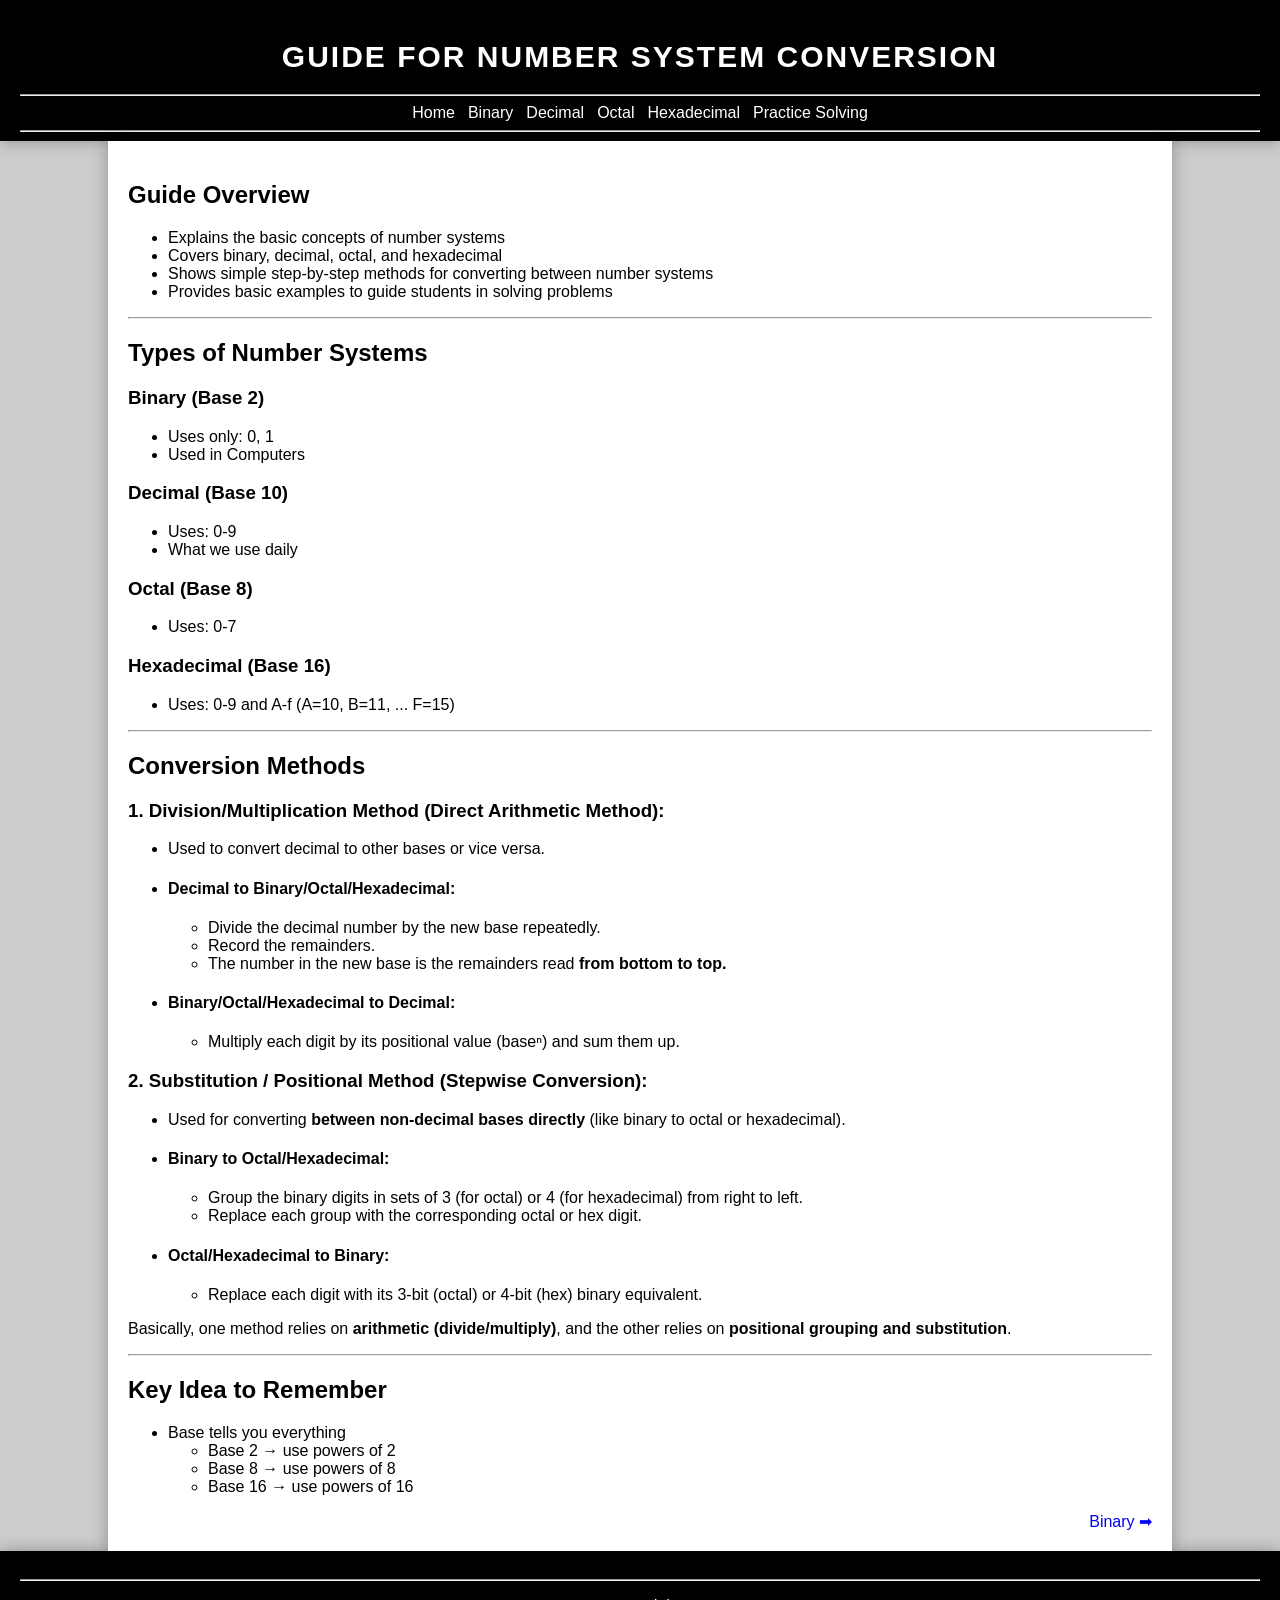
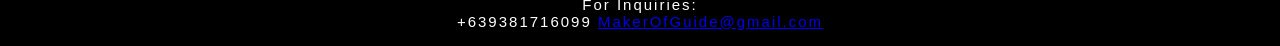
<file: index.html>
<!DOCTYPE html>
<html>
<head>
    <title>Number Systems</title>
    <link rel="stylesheet" href="style.css">
    <link rel="icon" href="icon.png">
</head>
<header class="he">
<h1 class="Heder">GUIDE FOR NUMBER SYSTEM CONVERSION</h1>
<hr>
<center>
<nav>
<a href="index.html" class="butt">Home</a> |
<a href="binary.html" class="butt">Binary</a> |
<a href="decimal.html" class="butt">Decimal</a> |
<a href="octal.html" class="butt">Octal</a> |
<a href="hexadecimal.html" class="butt">Hexadecimal</a> |
<a href="PracticeQuiz.html" class="butt">Practice Solving</a>
</nav>
</center>

<hr>
</header>
<body class="Bbg">
    <div class="content">
    <div class="container">
        <h2>Guide Overview</h2>
        <ul>
            <li>Explains the basic concepts of number systems </li>
            <li>Covers binary, decimal, octal, and hexadecimal </li>
            <li>Shows simple step-by-step methods for converting between number systems </li>
            <li>Provides basic examples to guide students in solving problems </li>
            
        </ul>
        <hr>
<h2>Types of Number Systems</h2>
<h3>Binary (Base 2)</h3>
<ul>
<li>Uses only: 0, 1</li>
<li>Used in Computers</li>

</ul>      
<h3>Decimal (Base 10)</h3>
<ul>
    <li>Uses: 0-9</li>
    <li>What we use daily</li>
</ul>
<h3>Octal (Base 8)</h3>
<ul>
    <li>Uses: 0-7</li></ul>
<h3>Hexadecimal (Base 16)</h3>
    <ul>
    <li>Uses: 0-9 and A-f (A=10, B=11, ... F=15)</li></ul>
<hr>
<h2>Conversion Methods</h2>
            <h3>1.    Division/Multiplication Method (Direct Arithmetic Method):</h3>
            <ul>
                <li>Used to convert decimal to other bases or vice versa.</li>
                <li><h4>Decimal to Binary/Octal/Hexadecimal:</h4></li>
                <ul>
                <li>Divide the decimal number by the new base repeatedly.</li>
                <li>Record the remainders.</li>
                <li>The number in the new base is the remainders read <b>from bottom to top.</b></li>

                </ul>
                <li><h4>Binary/Octal/Hexadecimal to Decimal:</h4></li>
                    <ul><li>Multiply each digit by its positional value (baseⁿ) and sum them up.</li></ul>
            </ul>

            <h3>2. Substitution / Positional Method (Stepwise Conversion):</h3>
            <ul>
                <li>Used for converting <b>between non-decimal bases directly</b> (like binary to octal or hexadecimal).</li>
                <li><h4>Binary to Octal/Hexadecimal:</h4></li>
                <ul><li>Group the binary digits in sets of 3 (for octal) or 4 (for hexadecimal) from right to left.</li>
                <li>Replace each group with the corresponding octal or hex digit.</li>
                </ul>
                <li><h4>Octal/Hexadecimal to Binary:</h4></li><ul>
                <li>Replace each digit with its 3-bit (octal) or 4-bit (hex) binary equivalent.</li></ul>
                      </ul>
                      <p>Basically, one method relies on <b>arithmetic (divide/multiply)</b>, and the other relies on <b>positional grouping and substitution</b>.</p>
        <hr>
<h2>Key Idea to Remember</h2>
<ul>
<li>Base tells you everything</li>
<ul>
    <li>Base 2 → use powers of 2</li>
    <li>Base 8 → use powers of 8</li>
    <li>Base 16 → use powers of 16</li>

</ul>
</ul>
<div class="nav1">
    <a href="binary.html" class="nextlink" >Binary ➡</a>
</div>
</div>
    </div>




</body>
<footer class = "he">
    <hr>
    <p class="foter">For Inquiries:<br> +639381716099 <a href="mailto:forsayuy@gmail.com">MakerOfGuide@gmail.com</a></p>
</footer>

</html>
</file>
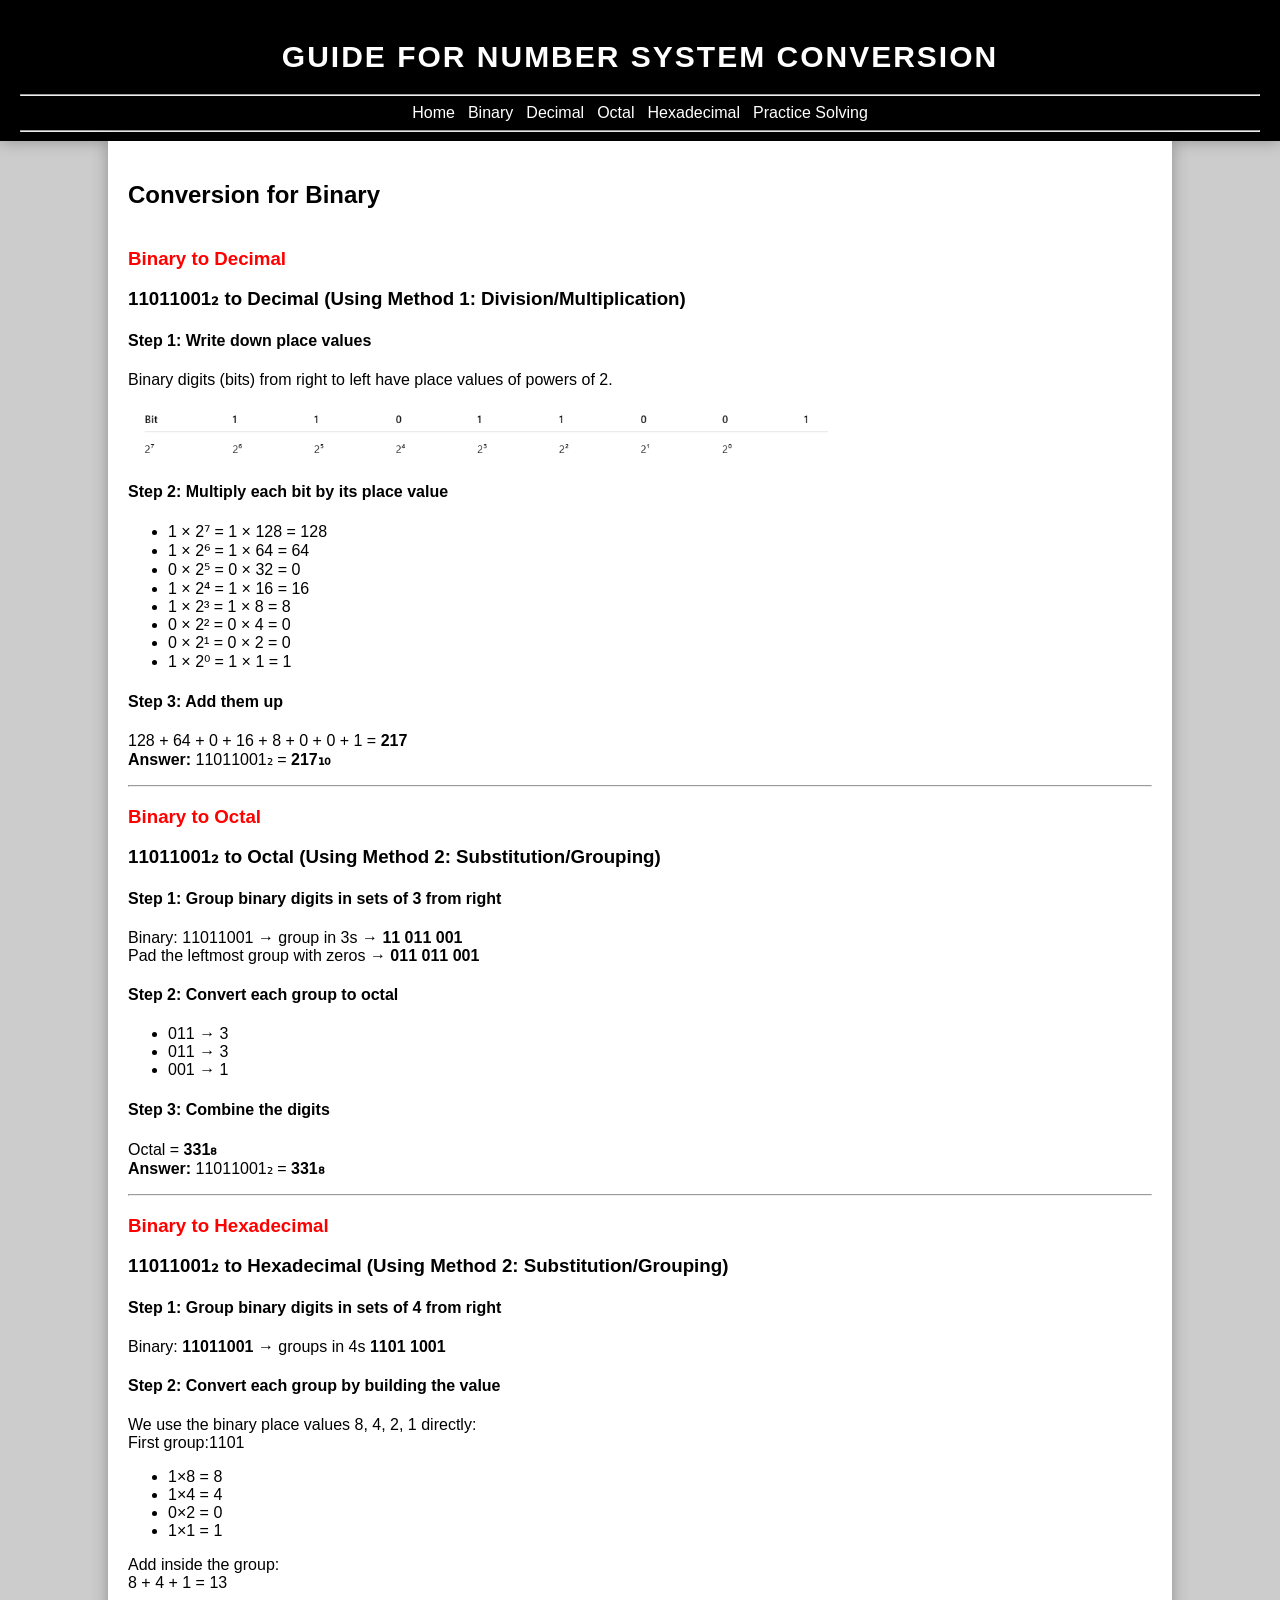
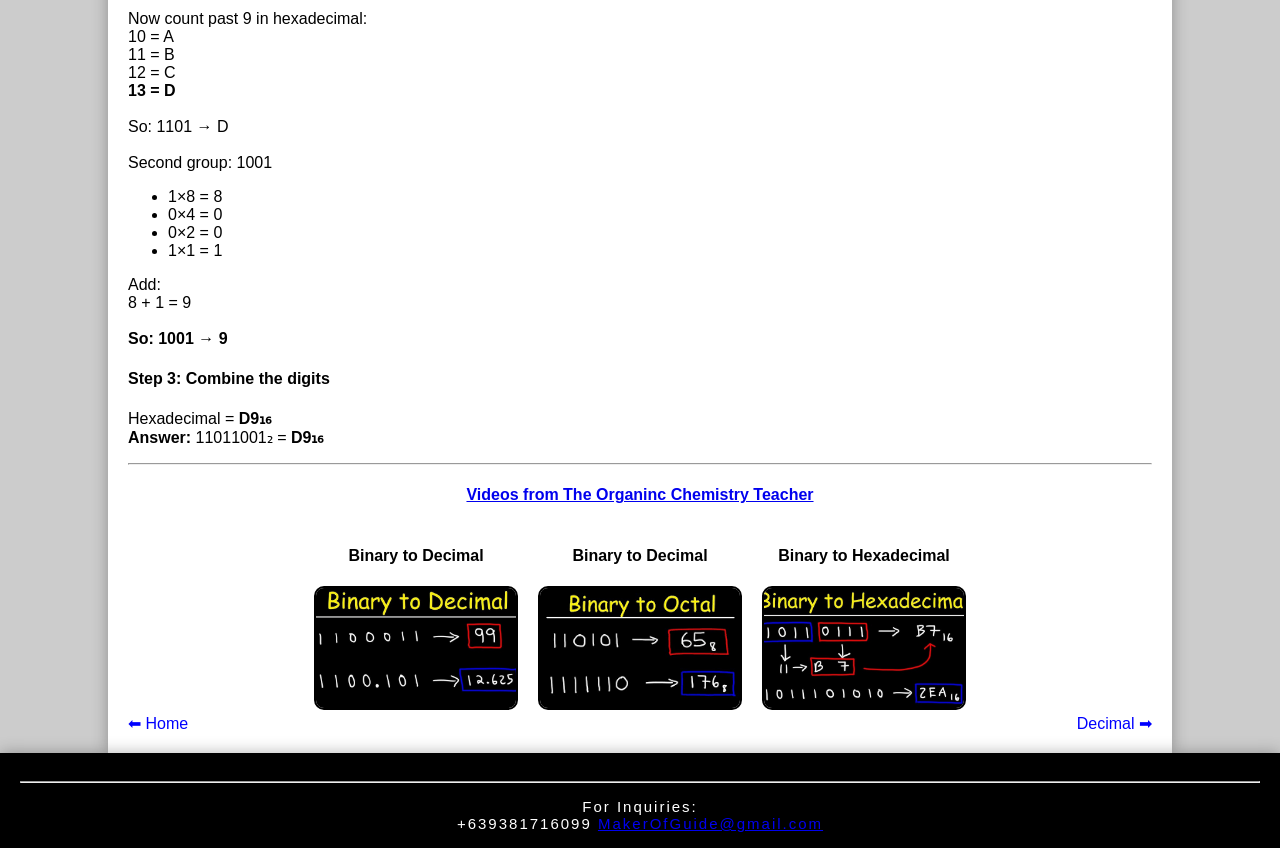
<file: binary.html>
<!DOCTYPE html>
<html>
<head>
    <title>Binary Conversion</title>
    <link rel="stylesheet" href="style.css">
    <link rel="icon" href="icon.png">
</head>
<header class="he">
<h1 class="Heder">GUIDE FOR NUMBER SYSTEM CONVERSION</h1>
<hr>
<center>
    <nav>
<a href="index.html" class="butt">Home</a> |
<a href="binary.html" class="butt">Binary</a> |
<a href="decimal.html" class="butt">Decimal</a> |
<a href="octal.html" class="butt">Octal</a> |
<a href="hexadecimal.html" class="butt">Hexadecimal</a> |
<a href="PracticeQuiz.html" class="butt">Practice Solving</a>
</nav>
</center>

<hr>
</header>
<body class="Bbg">
    <div class="container">
        <div class="content">
            <h2>Conversion for Binary</h2>
        </div>
        <h3 class="hcol">Binary to Decimal</h3>
        <h3> 11011001₂ to Decimal (Using Method 1: Division/Multiplication)</h3>
        <h4>Step 1: Write down place values</h4>
        <p>Binary digits (bits) from right to left have place values of powers of 2.</p>
        <img src="2.png" class="emg">
        <h4>Step 2: Multiply each bit by its place value</h4>
        <ul>
            <li>1 × 2⁷ = 1 × 128 = 128</li>
            <li>1 × 2⁶ = 1 × 64 = 64</li>
            <li>0 × 2⁵ = 0 × 32 = 0</li>
            <li>1 × 2⁴ = 1 × 16 = 16</li>
            <li>1 × 2³ = 1 × 8 = 8</li>
            <li>0 × 2² = 0 × 4 = 0</li>
            <li>0 × 2¹ = 0 × 2 = 0</li>
            <li>1 × 2⁰ = 1 × 1 = 1</li>
        </ul>
        <h4>Step 3: Add them up</h4>
        <p>128 + 64 + 0 + 16 + 8 + 0 + 0 + 1 = <b>217</b> <br>
        <b>Answer:</b> 11011001₂ = <b>217₁₀</b></p>
        <hr>
        <h3 class="hcol">Binary to Octal</h3>
        <h3>11011001₂ to Octal (Using Method 2: Substitution/Grouping)</h3>
        <h4>Step 1: Group binary digits in sets of 3 from right</h4>
        <p>Binary: 11011001 → group in 3s → <b>11 011 001</b> <br>
            Pad the leftmost group with zeros → <b>011 011 001</b></p>
            <h4>Step 2: Convert each group to octal</h4>
            <ul>
                <li>011 → 3</li>
                <li>011 → 3</li>
                <li>001 → 1</li>
            </ul>
            <h4>Step 3: Combine the digits</h4>
            <p>Octal = <b>331₈</b> <br> <b>Answer:</b> 11011001₂ = <b>331₈</b> </p>
            <hr>
            <h3 class="hcol">Binary to Hexadecimal</h3>
            <h3>11011001₂ to Hexadecimal (Using Method 2: Substitution/Grouping)</h3>
            <h4>Step 1: Group binary digits in sets of 4 from right</h4>
            <p>Binary: <b>11011001</b> → groups in 4s <b>1101 1001</b></p>
            <h4>Step 2: Convert each group by building the value</h4>
            <p>We use the binary place values 8, 4, 2, 1 directly:
            <br>First group:1101
            </p>
            <ul>
                <li>1×8 = 8</li>
                <li>1×4 = 4</li>
                <li>0×2 = 0</li>
                <li>1×1 = 1</li>
            </ul>
            <p>Add inside the group:<br>
            8 + 4 + 1 = 13 <br><br>

            Now count past 9 in hexadecimal:<br>
                10 = A<br>
                11 = B<br>
                12 = C<br>
                <B>13 = D</B><br><br>So: 1101 → D
                <br><br>
                Second group: 1001
            </p>
                <ul>
                    <li>1×8 = 8</li>
                    <li>0×4 = 0</li>
                    <li>0×2 = 0</li>
                    <li>1×1 = 1</li>
                    
                </ul>
        <p>Add:<br>
        8 + 1 = 9<br><br>

        <b>So: 1001 → 9</b>
        </p>
            <h4>Step 3: Combine the digits</h4>
            <p>Hexadecimal = <B>D9₁₆</B> <br> <b>Answer:</b> 11011001₂ = <b>D9₁₆</b></p>
            <hr>
            <h4 align="center"><a href="https://www.youtube.com/@TheOrganicChemistryTutor">Videos from The Organinc Chemistry Teacher</a></h4>
            <div class="video-container">
                
    <div class="video-box">
        <h4>Binary to Decimal</h4>
        <a href="https://www.youtube.com/watch?v=VLflTjd3lWA" target="_blank" class="video-thumb">
    <img src="t1.jpg" class="thumb">
    
</a>
    </div>

    <div class="video-box">
        <h4>Binary to Decimal</h4>
        <a href="https://www.youtube.com/watch?v=JxmarqiqUdM" target="_blank" class="video-thumb">
    <img src="t2.png" class="thumb">
    
</a>
    </div>

    <div class="video-box">
        <h4>Binary to Hexadecimal</h4>
        <a href="https://www.youtube.com/watch?v=tSLKOKGQq0Y" target="_blank" class="video-thumb">
    <img src="t3.jpg" class="thumb">
    
</a>
    </div>
    
</div>
<div class="nav">
    <a href="index.html" class="nextlink">⬅ Home</a>
    <a href="decimal.html" class="nextlink">Decimal ➡</a>
</div>

</div>
    </div>


</body>
<footer class = "he">
    <hr>
    <p class="foter">For Inquiries:<br> +639381716099 <a href="mailto:forsayuy@gmail.com">MakerOfGuide@gmail.com</a></p>
</footer>
</html>
</file>
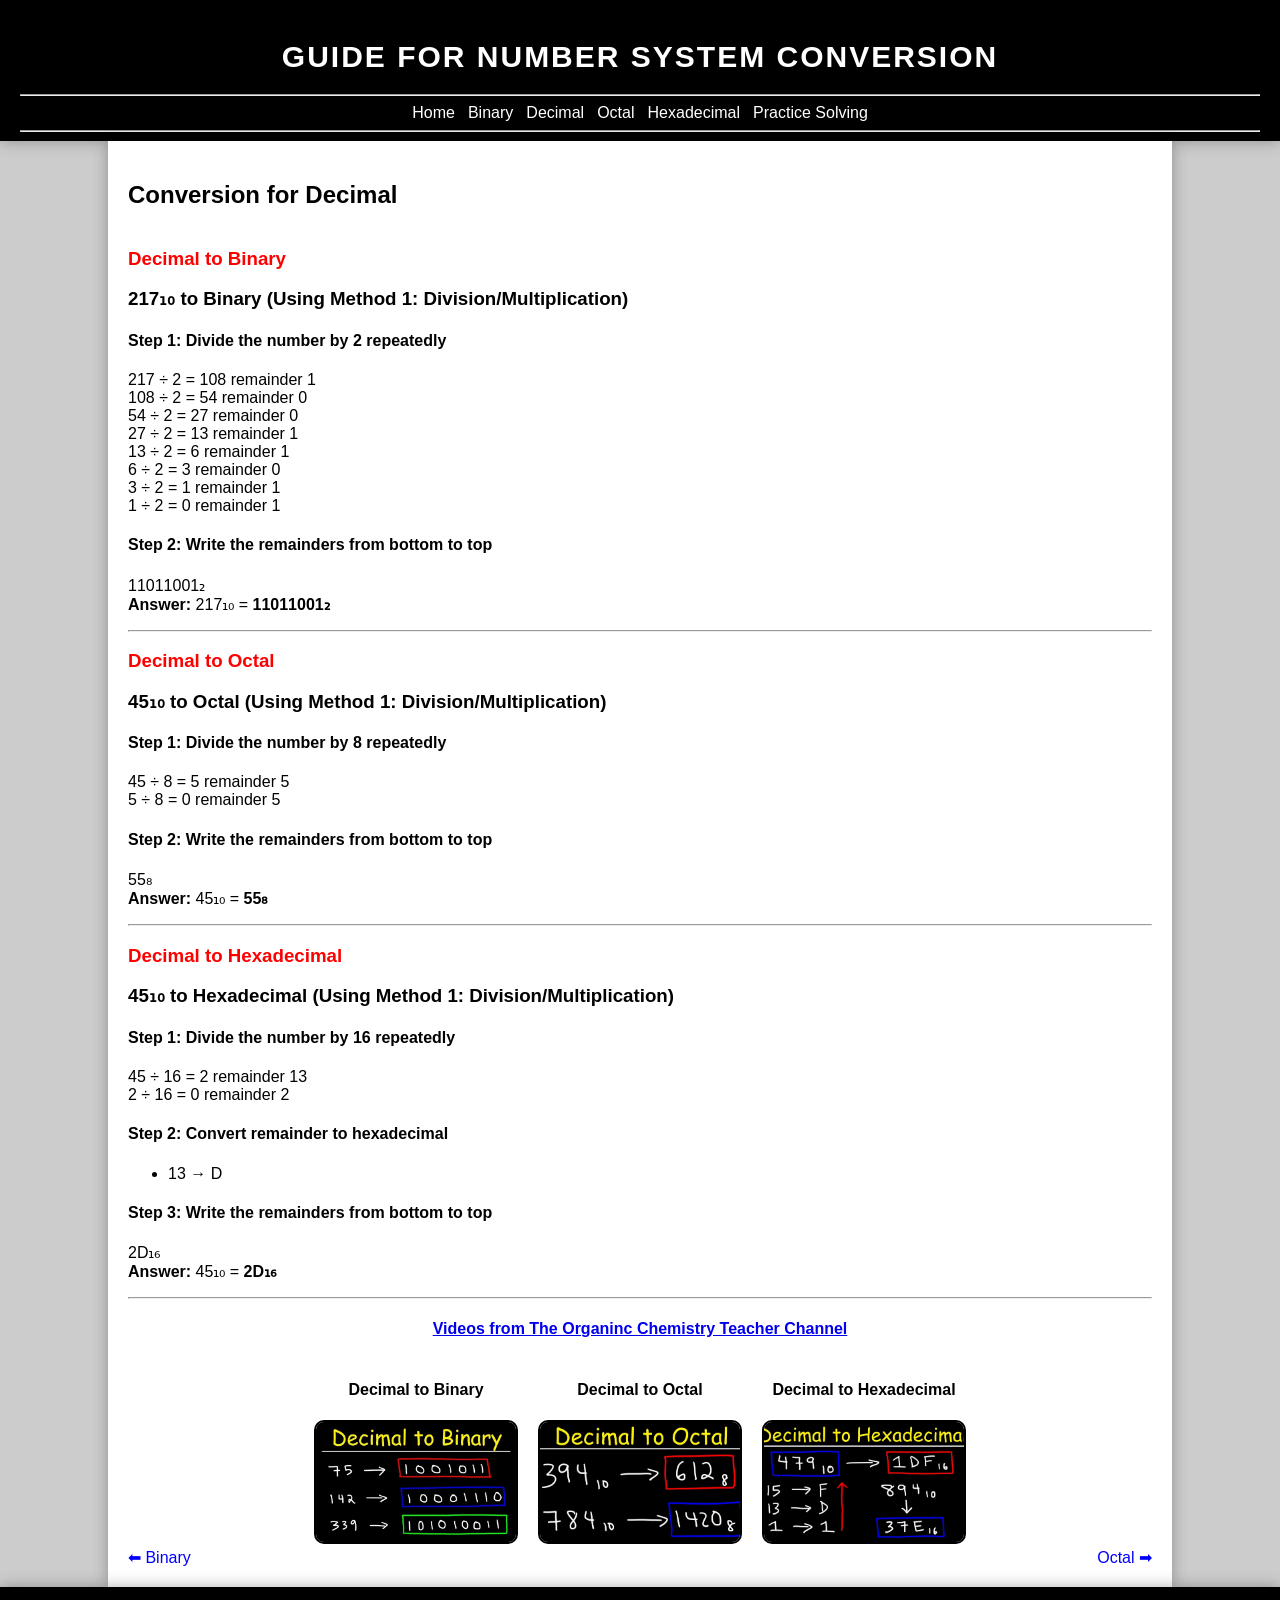
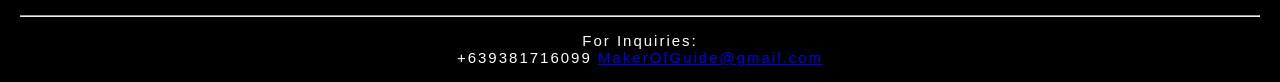
<file: decimal.html>
<!DOCTYPE html>
<html>
<head>
    <title>Decimal Conversion</title>
    <link rel="stylesheet" href="style.css">
    <link rel="icon" href="icon.png">
</head>
<header class="he">
<h1 class="Heder">GUIDE FOR NUMBER SYSTEM CONVERSION</h1>
<hr>
<center>
    <nav>
<a href="index.html" class="butt">Home</a> |
<a href="binary.html" class="butt">Binary</a> |
<a href="decimal.html" class="butt">Decimal</a> |
<a href="octal.html" class="butt">Octal</a> |
<a href="hexadecimal.html" class="butt">Hexadecimal</a> |
<a href="PracticeQuiz.html" class="butt">Practice Solving</a>
</nav>
</center>

<hr>
</header>
<body class="Bbg">
    <div class="container">
        <div class="content">
            <h2>Conversion for Decimal</h2>
        </div>
        <h3 class="hcol">Decimal to Binary</h3>
        <h3>217₁₀ to Binary (Using Method 1: Division/Multiplication)</h3>
        <h4>Step 1: Divide the number by 2 repeatedly</h4>
        <p>217 ÷ 2 = 108 remainder 1<br>
        108 ÷ 2 = 54 remainder 0<br>
        54 ÷ 2 = 27 remainder 0<br>
        27 ÷ 2 = 13 remainder 1<br>
        13 ÷ 2 = 6 remainder 1<br>
        6 ÷ 2  = 3 remainder 0<br>
        3 ÷ 2  = 1 remainder 1<br>
        1 ÷ 2  = 0 remainder 1
    
    </p>

    <h4>Step 2: Write the remainders from bottom to top</h4>
    <p>11011001₂<br><b>Answer: </b> 217₁₀ = <b>11011001₂</b></p>
    <hr>
    <h3 class="hcol">Decimal to Octal</h3>
    <h3>45₁₀ to Octal (Using Method 1: Division/Multiplication)</h3>
    <h4>Step 1: Divide the number by 8 repeatedly</h4>
    <p>45 ÷ 8 = 5 remainder 5<br>
    5 ÷ 8 = 0 remainder 5</p>
    <h4>Step 2: Write the remainders from bottom to top</h4>
    <p>55₈<br><b>Answer: </b> 45₁₀ = <b>55₈</b></p>
    <hr>
    <h3 class="hcol">Decimal to Hexadecimal</h3>
    <h3>45₁₀ to Hexadecimal (Using Method 1: Division/Multiplication)</h3>
    <h4>Step 1: Divide the number by 16 repeatedly</h4>
    <p>45 ÷ 16 = 2 remainder 13<br>
    2 ÷ 16 = 0 remainder 2</p>
    <h4>Step 2: Convert remainder to hexadecimal</h4>
    <ul>
        <li>13 → D</li>
    </ul>
    <h4>Step 3: Write the remainders from bottom to top</h4>
    <p>2D₁₆<br><b>Answer: </b> 45₁₀ = <b>2D₁₆</b></p>

    <hr>
    <h4 align="center"><a href="https://www.youtube.com/@TheOrganicChemistryTutor">Videos from The Organinc Chemistry Teacher Channel</a>
    </h4>
    <div class="video-container">
                
    <div class="video-box">
        <h4>Decimal to Binary</h4>
        <a href="https://www.youtube.com/watch?v=rsxT4FfRBaM" target="_blank" class="video-thumb">
    <img src="t4.jpg" class="thumb">
    
</a>
    </div>
    
    <div class="video-box">
        <h4>Decimal to Octal</h4>
        <a href="https://www.youtube.com/watch?v=ayul1fmZd0Y" target="_blank" class="video-thumb">
    <img src="t5.jpg" class="thumb">
    
</a>
    </div>

    <div class="video-box">
        <h4>Decimal to Hexadecimal</h4>
        <a href="https://www.youtube.com/watch?v=QJW6qnfhC70" target="_blank" class="video-thumb">
    <img src="t6.jpg" class="thumb">
    
</a>
    </div>
    
</div>
<div class="nav">
    <a href="binary.html" class="nextlink">⬅ Binary</a>
    <a href="octal.html" class="nextlink">Octal ➡</a>
</div>
    </div>
</body>
<footer class = "he">
    <hr>
    <p class="foter">For Inquiries:<br> +639381716099 <a href="mailto:forsayuy@gmail.com">MakerOfGuide@gmail.com</a></p>
</footer>
</html>
</file>
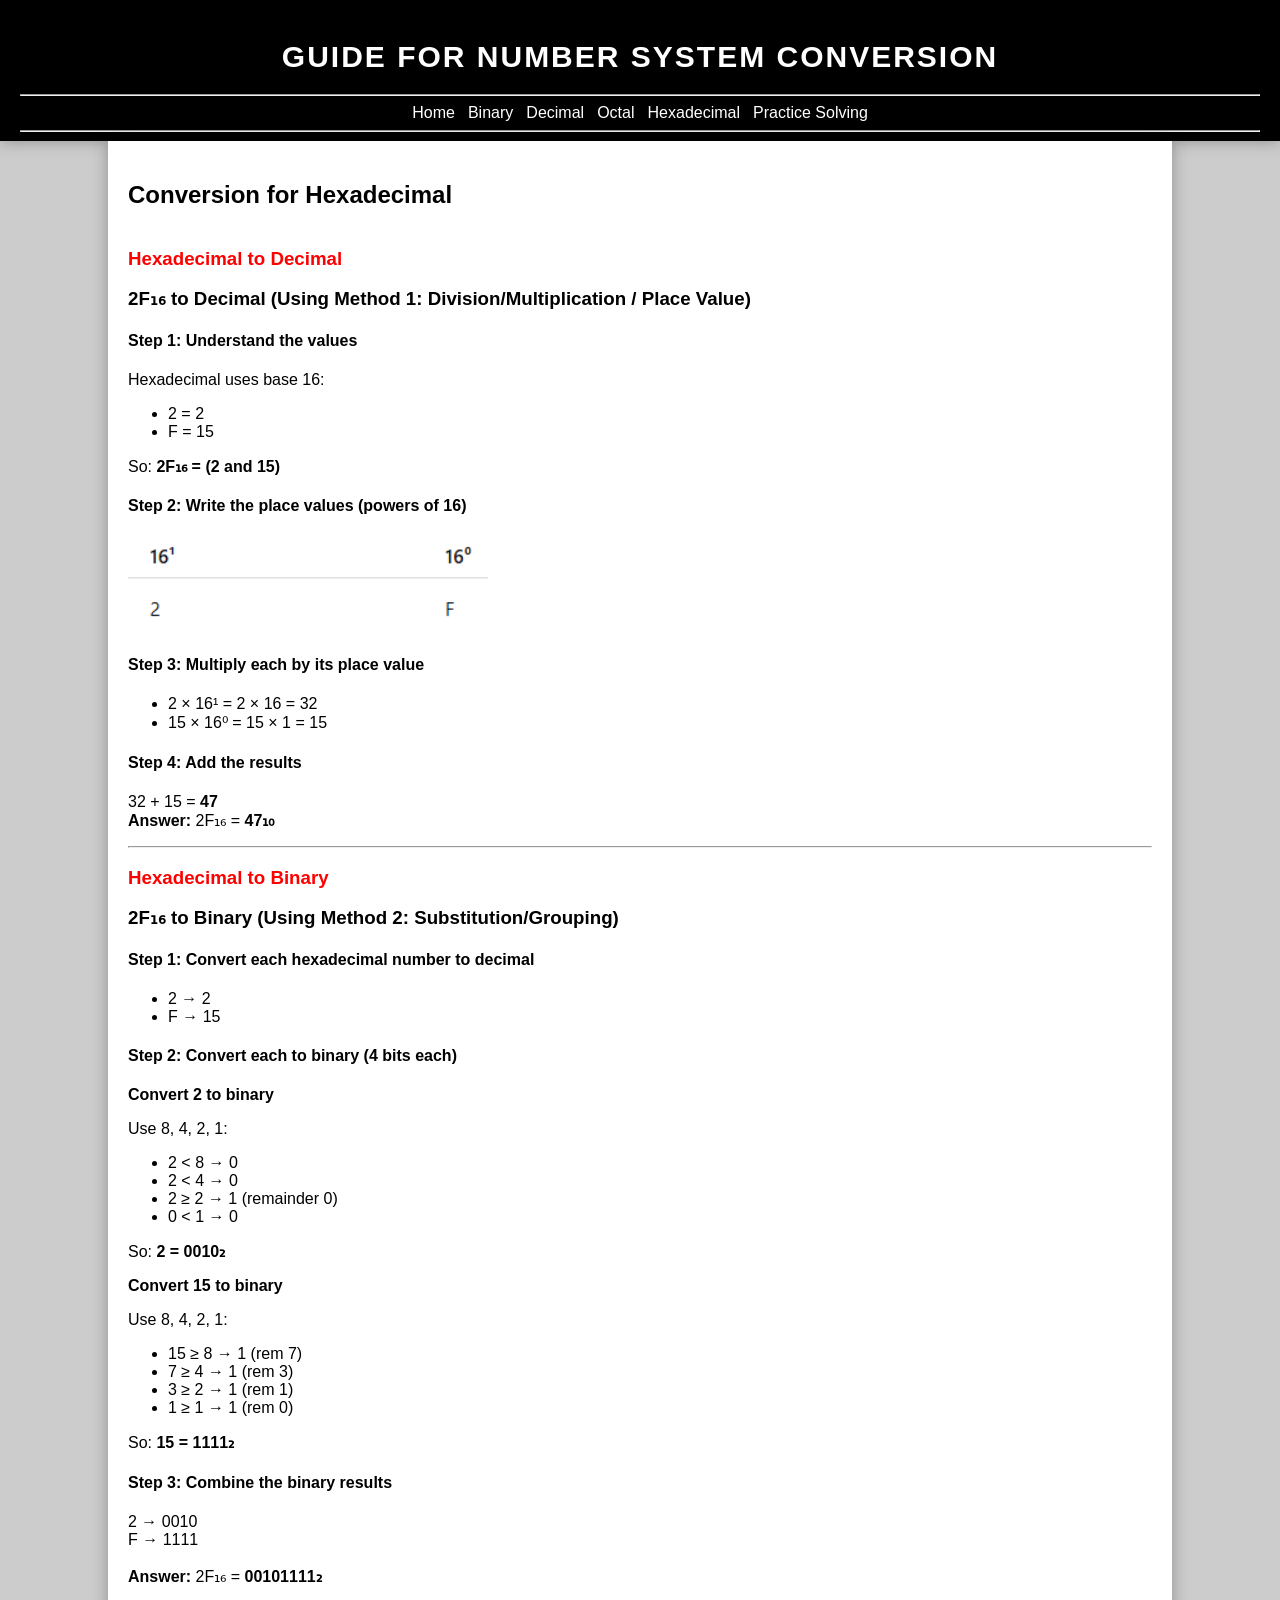
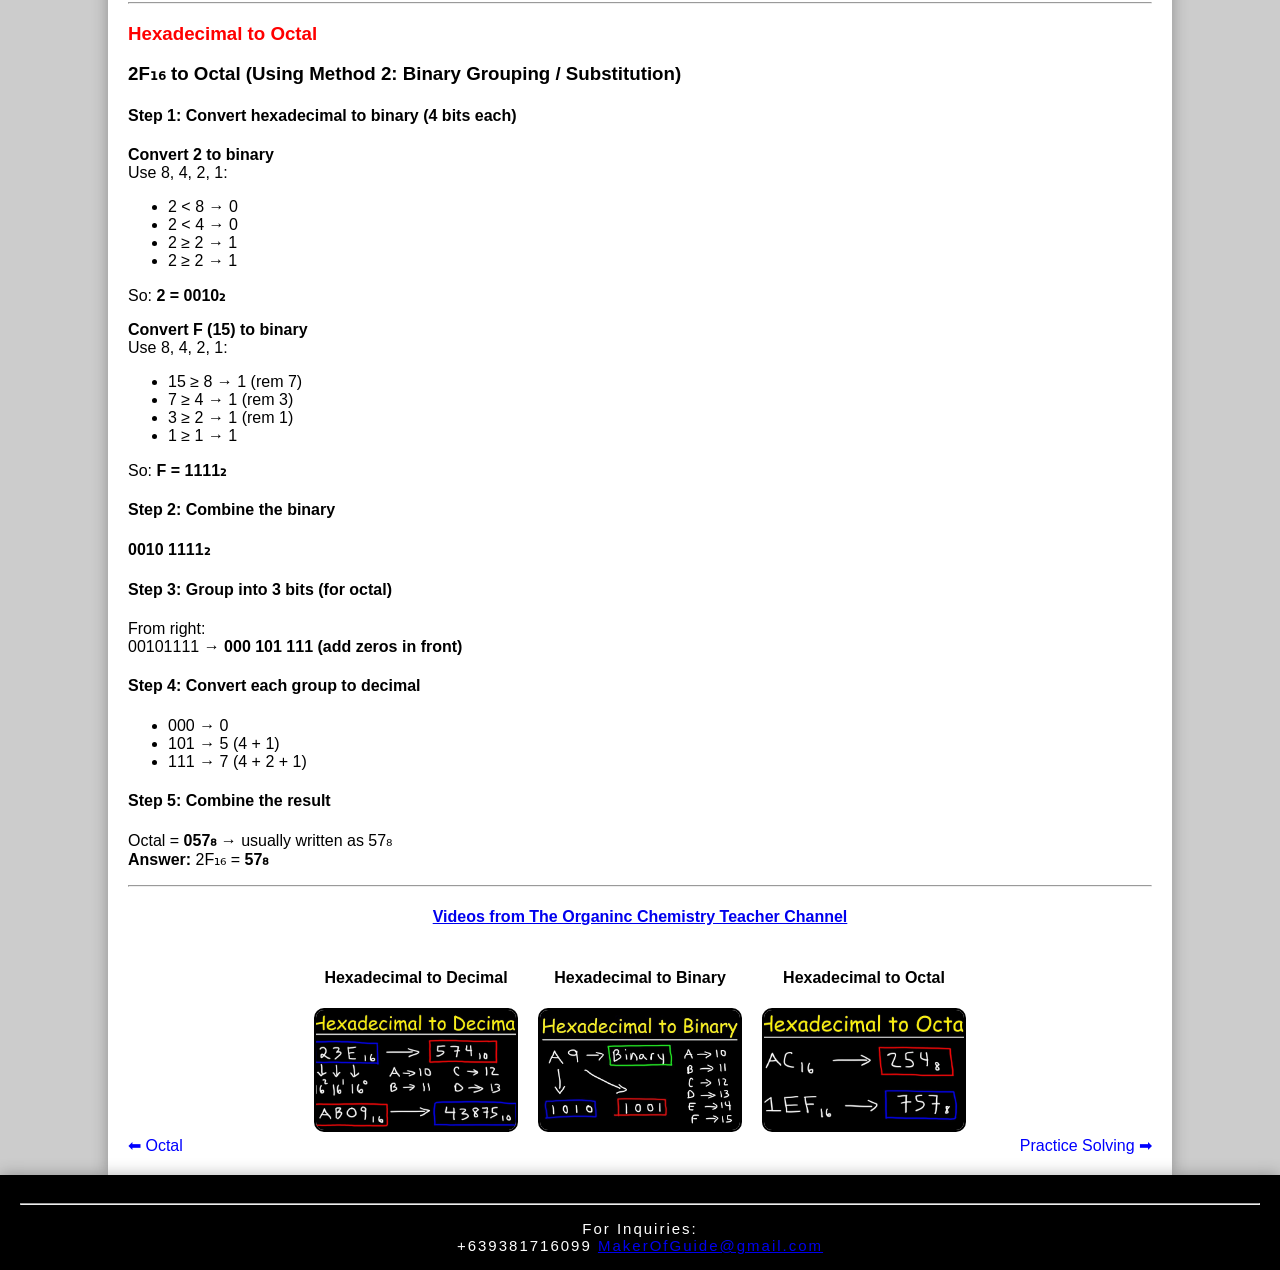
<file: hexadecimal.html>
<!DOCTYPE html>
<html>
<head>
    <title>Hexadecimal Conversion</title>
    <link rel="stylesheet" href="style.css">
    <link rel="icon" href="icon.png">
</head>
<header class="he">
<h1 class="Heder">GUIDE FOR NUMBER SYSTEM CONVERSION</h1>
<hr>
<center>
    <nav>
<a href="index.html" class="butt">Home</a> |
<a href="binary.html" class="butt">Binary</a> |
<a href="decimal.html" class="butt">Decimal</a> |
<a href="octal.html" class="butt">Octal</a> |
<a href="hexadecimal.html" class="butt">Hexadecimal</a> |
<a href="PracticeQuiz.html" class="butt">Practice Solving</a>
</nav>
</center>

<hr>
</header>
<body class="Bbg">
    <div class="container">
        <div class="content">
        <h2>Conversion for Hexadecimal</h2>
        </div>    

            <h3 class="hcol">Hexadecimal to Decimal</h3>
            <h3>2F₁₆ to Decimal (Using Method 1: Division/Multiplication / Place Value)</h3>
            <h4>Step 1: Understand the values</h4>
            <p>Hexadecimal uses base 16:</p>
            <ul>
            <li>2 = 2</li>
            <li>F = 15</li>
            </ul>
            <p>So: <b>2F₁₆ = (2 and 15)</b></p>
            <h4>Step 2: Write the place values (powers of 16)</h4>
            <img src="4.png" class="emg1">
            <h4>Step 3: Multiply each by its place value</h4>
            <ul>
                <li>2 × 16¹ = 2 × 16 = 32</li>
                <li>15 × 16⁰ = 15 × 1 = 15</li>

            </ul>
            <h4>Step 4: Add the results</h4>
            <p>32 + 15 = <b>47</b><br>
            <b>Answer: </b>2F₁₆ = <b>47₁₀</b>
            </p>
            <hr>
            <h3 class="hcol">Hexadecimal to Binary</h3>
            <h3>2F₁₆ to Binary (Using Method 2: Substitution/Grouping)</h3>
            <h4>Step 1: Convert each hexadecimal number to decimal</h4>
            <ul>
                <li>2 → 2</li>
                <li>F → 15</li>
            </ul>
            <h4>Step 2: Convert each to binary (4 bits each)</h4>
            <b>Convert 2 to binary</b>
            <p>Use 8, 4, 2, 1:</p>
            <ul>
                <li>2 < 8 → 0</li>
                <li>2 < 4 → 0</li>
                <li>2 ≥ 2 → 1 (remainder 0)</li>
                <li>0 < 1 → 0</li>
            </ul>
            <p>So: <b>2 = 0010₂</b></p>

            <b>Convert 15 to binary</b>
            <p>Use 8, 4, 2, 1:</p>
            <ul>
                <li>15 ≥ 8 → 1 (rem 7)</li>
                <li>7 ≥ 4 → 1 (rem 3)</li>
                <li>3 ≥ 2 → 1 (rem 1)</li>
                <li>1 ≥ 1 → 1 (rem 0)</li>
            </ul>
            <p>So: <b>15 = 1111₂</b></p>
            <h4>Step 3: Combine the binary results</h4>
            <p>
                2 → 0010<br>
                F → 1111<br><br>

                <b>Answer: </b>2F₁₆ = <b>00101111₂</b>
            </p>
            <hr>
            <h3 class="hcol">Hexadecimal to Octal</h3>
            <h3>2F₁₆ to Octal (Using Method 2: Binary Grouping / Substitution)</h3>
            <h4>Step 1: Convert hexadecimal to binary (4 bits each)</h4>
            <p><b>Convert 2 to binary</b><br>
            Use 8, 4, 2, 1:</p>
            <ul>
                <li>2 < 8 → 0</li>
                <li>2 < 4 → 0</li>
                <li>2 ≥ 2 → 1</li>
                <li>2 ≥ 2 → 1</li>
            </ul>
            <p>So: <b>2 = 0010₂</b></p>
            <p><b>Convert F (15) to binary</b><br>
            Use 8, 4, 2, 1:</p>
            <ul>
                <li>15 ≥ 8 → 1 (rem 7)</li>
                <li>7 ≥ 4 → 1 (rem 3)</li>
                <li>3 ≥ 2 → 1 (rem 1)</li>
                <li>1 ≥ 1 → 1</li>
            </ul>

            <p>So: <b>F = 1111₂</b></p>
            <h4>Step 2: Combine the binary</h4>
            <p><b>0010 1111₂</b></p>

            <h4>Step 3: Group into 3 bits (for octal)</h4>
            <p>From right:<br>00101111 → <b>000 101 111 (add zeros in front)</b></p>
            <h4>Step 4: Convert each group to decimal</h4>
            <ul>
                <li>000 → 0</li>
                <li>101 → 5 (4 + 1)</li>
                <li>111 → 7 (4 + 2 + 1)</li>
            </ul>
            <h4>Step 5: Combine the result</h4>
            <p>Octal = <b>057₈</b> → usually written as 57₈<br>
            <b>Answer: </b>2F₁₆ = <b>57₈</b>
            </p>
            <hr>
            <h4 align="center"><a href="https://www.youtube.com/@TheOrganicChemistryTutor">Videos from The Organinc Chemistry Teacher Channel</a>
    </h4>
            <div class="video-container">
                
    <div class="video-box">
        <h4>Hexadecimal to Decimal</h4>
        <a href="https://www.youtube.com/watch?v=pg-HEGBpCQk" target="_blank" class="video-thumb">
    <img src="t10.jpg" class="thumb">
        </a>
    </div>
    
    <div class="video-box">
        <h4>Hexadecimal to Binary</h4>
        <a href="https://www.youtube.com/watch?v=D_YC6DSPpQE" target="_blank" class="video-thumb">
    <img src="t11.jpg" class="thumb">
        </a>
    </div>

    <div class="video-box">
        <h4>Hexadecimal to Octal</h4>
        <a href="https://www.youtube.com/watch?v=ML_AkW97Axk" target="_blank" class="video-thumb">
    <img src="t12.jpg" class="thumb">
        </a>
    </div>
    </div>
    
    <div class="nav">
    <a href="octal.html" class="nextlink">⬅ Octal</a>
    <a href="PracticeQuiz.html" class="nextlink">Practice Solving ➡</a>
</div>
    

    </div>
</body>
<footer class = "he">
    <hr>
    <p class="foter">For Inquiries:<br> +639381716099 <a href="mailto:forsayuy@gmail.com">MakerOfGuide@gmail.com</a></p>
</footer>
</html>
</file>
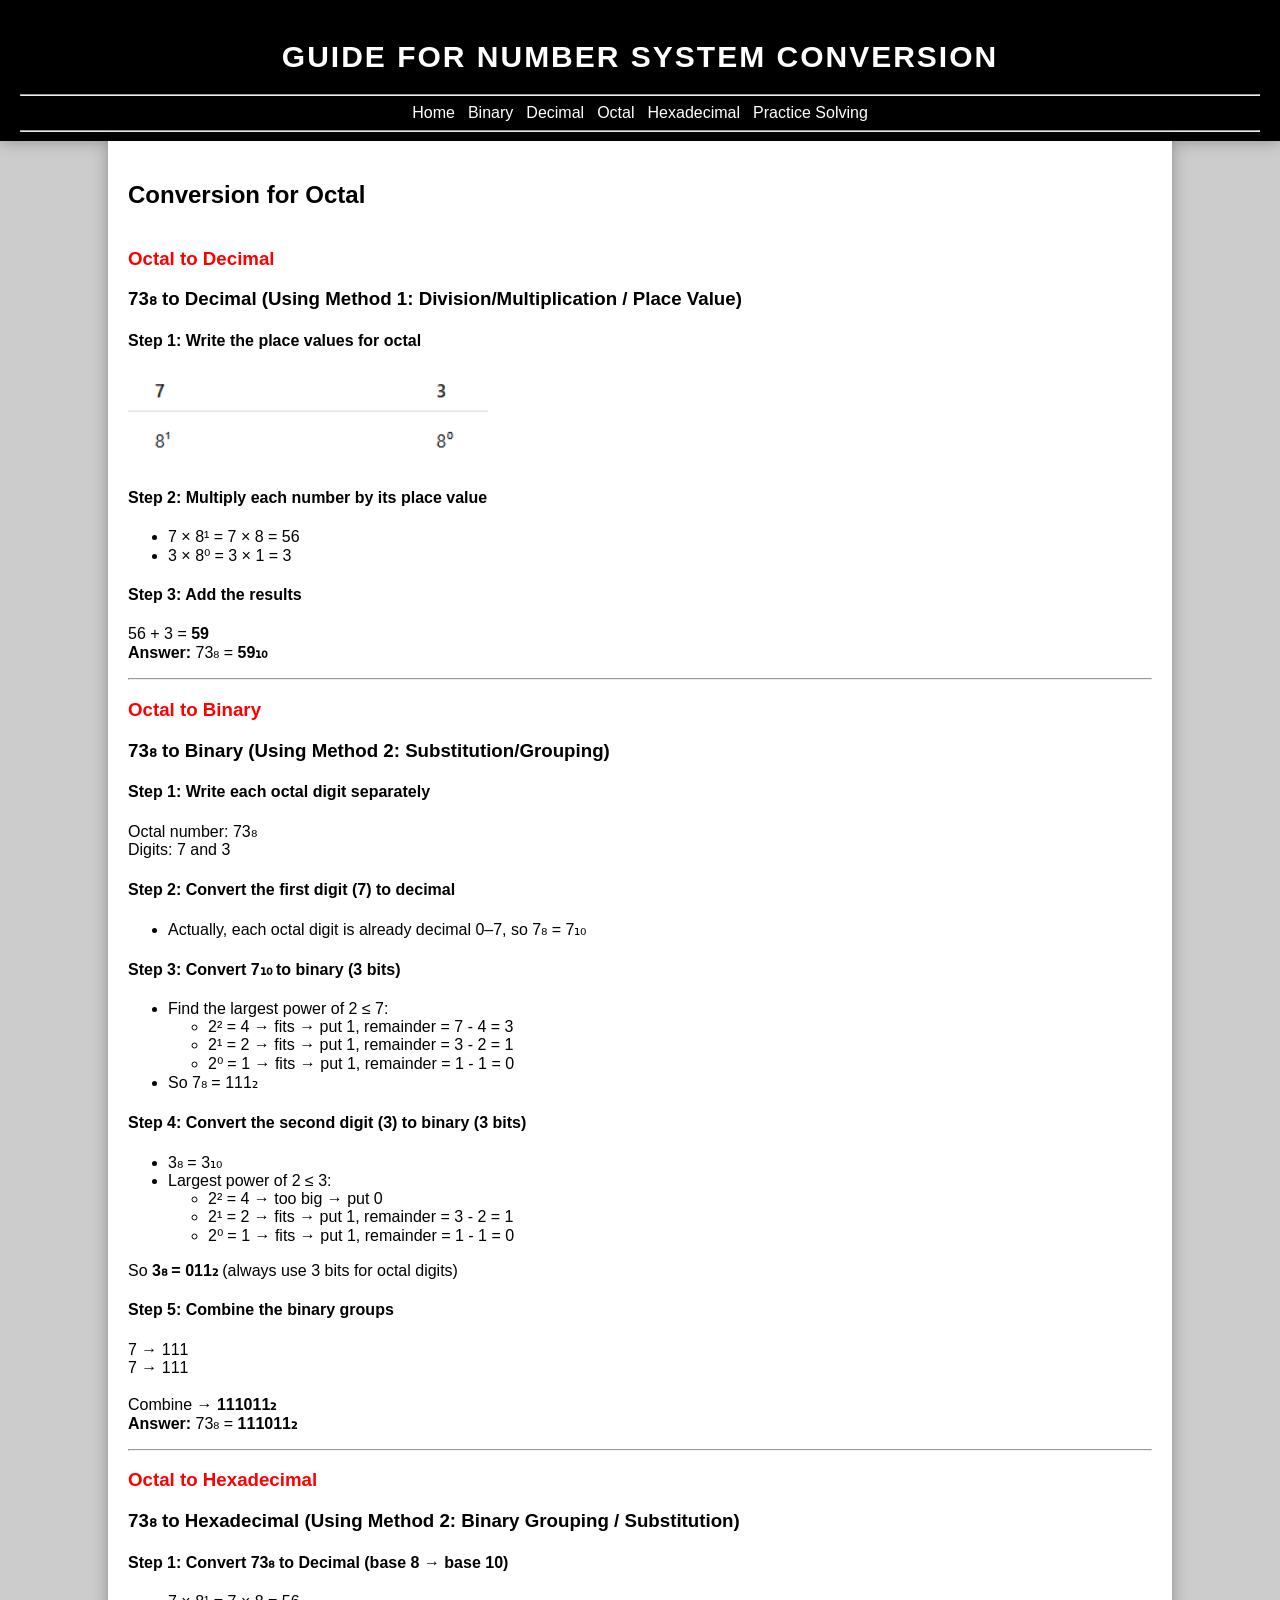
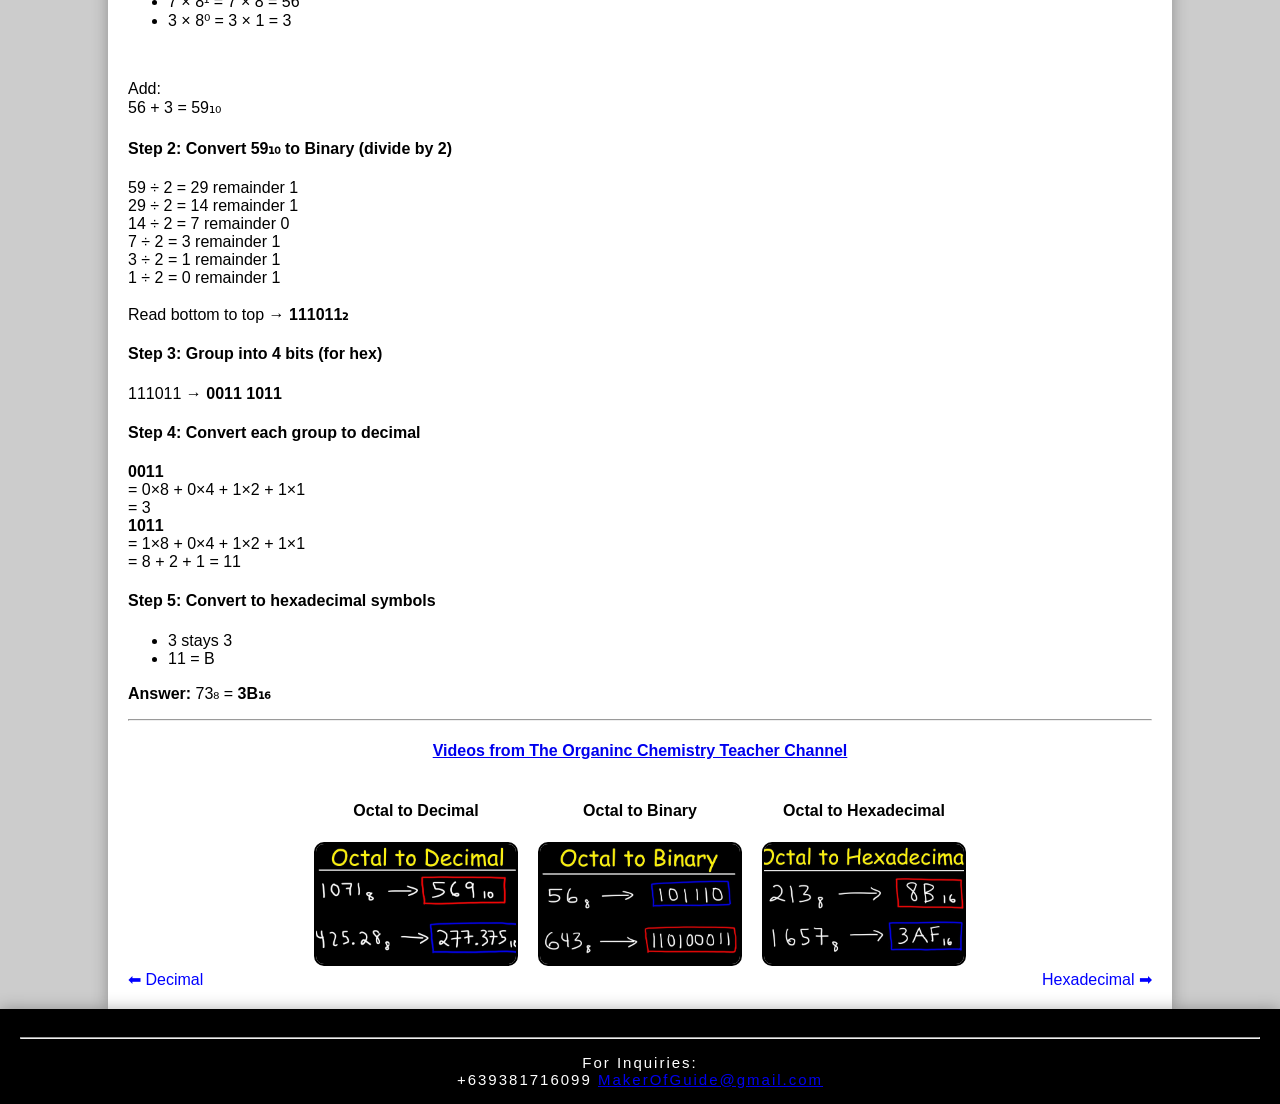
<file: octal.html>
<!DOCTYPE html>
<html>
<head>
    <title>Octal Conversion</title>
    <link rel="stylesheet" href="style.css">
    <link rel="icon" href="icon.png">
</head>
<header class="he">
<h1 class="Heder">GUIDE FOR NUMBER SYSTEM CONVERSION</h1>
<hr>
<center>
    <nav>
<a href="index.html" class="butt">Home</a> |
<a href="binary.html" class="butt">Binary</a> |
<a href="decimal.html" class="butt">Decimal</a> |
<a href="octal.html" class="butt">Octal</a> |
<a href="hexadecimal.html" class="butt">Hexadecimal</a> |
<a href="PracticeQuiz.html" class="butt">Practice Solving</a>
</nav>
</center>

<hr>
</header>
<body class="Bbg">
    <div class="container">
        <div class="content">
            <h2>Conversion for Octal</h2>
        </div>
        <h3 class="hcol">Octal to Decimal</h3>
        <h3>73₈ to Decimal (Using Method 1: Division/Multiplication / Place Value)</h3>
        <h4>Step 1: Write the place values for octal</h4>
        <img src="3.png" class="emg1">
        <h4>Step 2: Multiply each number by its place value</h4>
        <ul>
            <li>7 × 8¹ = 7 × 8 = 56</li>
            <li>3 × 8⁰ = 3 × 1 = 3</li>
        </ul>
        <h4>Step 3: Add the results</h4>
        <p>56 + 3 = <b>59</b><br><b>Answer:</b> 73₈ = <b>59₁₀</b></p>

<hr>
        <h3 class="hcol">Octal to Binary</h3>
        <h3>73₈ to Binary (Using Method 2: Substitution/Grouping)</h3>
        <h4>Step 1: Write each octal digit separately</h4>
        <p>Octal number: 73₈<br>
            Digits: 7 and 3
        </p>
        <h4>Step 2: Convert the first digit (7) to decimal</h4>
        <ul>
            <li>Actually, each octal digit is already decimal 0–7, so 7₈ = 7₁₀</li>
        </ul>
        <h4>Step 3: Convert 7₁₀ to binary (3 bits)</h4>
        <ul>
            <li>Find the largest power of 2 ≤ 7:</li>
            <ul>
                <li>2² = 4 → fits → put 1, remainder = 7 - 4 = 3</li>
                <li>2¹ = 2 → fits → put 1, remainder = 3 - 2 = 1</li>
                <li>2⁰ = 1 → fits → put 1, remainder = 1 - 1 = 0</li>
            </ul>
            <li>So 7₈ = 111₂</li>
        </ul>
        <h4>Step 4: Convert the second digit (3) to binary (3 bits)</h4>
        <ul>
            <li>3₈ = 3₁₀</li>
            <li>Largest power of 2 ≤ 3:</li>
                <ul>
                    <li>2² = 4 → too big → put 0</li>
                    <li>2¹ = 2 → fits → put 1, remainder = 3 - 2 = 1</li>
                    <li>2⁰ = 1 → fits → put 1, remainder = 1 - 1 = 0</li>
                </ul>
        </ul>
        <p>So <b>3₈ = 011₂</b> (always use 3 bits for octal digits)</p>
        <h4>Step 5: Combine the binary groups</h4>
        <p>7 → 111 <br>7 → 111<br><br>Combine → <b>111011₂</b><br>
        <b>Answer:</b> 73₈ = <b>111011₂</b></p>
        <hr>
        <h3 class="hcol">Octal to Hexadecimal</h3>
        <h3>73₈ to Hexadecimal (Using Method 2: Binary Grouping / Substitution)</h3>
        <h4>Step 1: Convert 73₈ to Decimal (base 8 → base 10)</h4>
        <ul>
            <li>7 × 8¹ = 7 × 8 = 56</li>
            <li>3 × 8⁰ = 3 × 1 = 3</li>
        </ul>
        <br>
        <p>Add:<br>56 + 3 = 59₁₀</p>
        <h4>Step 2: Convert 59₁₀ to Binary (divide by 2)</h4>
        <p>
            59 ÷ 2 = 29 remainder 1<br>
            29 ÷ 2 = 14 remainder 1<br>
            14 ÷ 2 = 7 remainder 0<br>
            7 ÷ 2 = 3 remainder 1<br>
            3 ÷ 2 = 1 remainder 1<br>
            1 ÷ 2 = 0 remainder 1<br><br>

            Read bottom to top → <b>111011₂</b>


        </p>
        <h4>Step 3: Group into 4 bits (for hex)</h4>
        <p>111011 → <b>0011 1011</b></p>
        <h4>Step 4: Convert each group to decimal</h4>
        <p><b>0011</b><br>
        = 0×8 + 0×4 + 1×2 + 1×1<br>
        = 3<br>
        <b>1011</b><br>
        = 1×8 + 0×4 + 1×2 + 1×1<br>
        = 8 + 2 + 1 = 11
        </p>
        <h4>Step 5: Convert to hexadecimal symbols</h4>
        <ul>
            <li>3 stays 3</li>
            <li>11 = B</li>
        </ul>

        <p><b>Answer: </b> 73₈ = <b>3B₁₆</b></p>
        <hr>
         <h4 align="center"><a href="https://www.youtube.com/@TheOrganicChemistryTutor">Videos from The Organinc Chemistry Teacher Channel</a>
    </h4>
    <div class="video-container">
                
    <div class="video-box">
        <h4>Octal to Decimal</h4>
        <a href="https://www.youtube.com/watch?v=YCM2JReWS10" target="_blank" class="video-thumb">
    <img src="t7.jpg" class="thumb">
    
</a>
    </div>
    
    <div class="video-box">
        <h4>Octal to Binary</h4>
        <a href="https://www.youtube.com/watch?v=WkScocdUtbE" target="_blank" class="video-thumb">
    <img src="t8.jpg" class="thumb">
    
</a>
    </div>

    <div class="video-box">
        <h4>Octal to Hexadecimal</h4>
        <a href="https://www.youtube.com/watch?v=KXRyIH90shg" target="_blank" class="video-thumb">
    <img src="t9.jpg" class="thumb">
    
</a>
    </div>
    </div>
    <div class="nav">
    <a href="decimal.html" class="nextlink">⬅ Decimal</a>
    <a href="hexadecimal.html" class="nextlink">Hexadecimal ➡</a>
</div>
    </div>
</body>
<footer class = "he">
    <hr>
    <p class="foter">For Inquiries:<br> +639381716099 <a href="mailto:forsayuy@gmail.com">MakerOfGuide@gmail.com</a></p>
</footer>
</html>
</file>
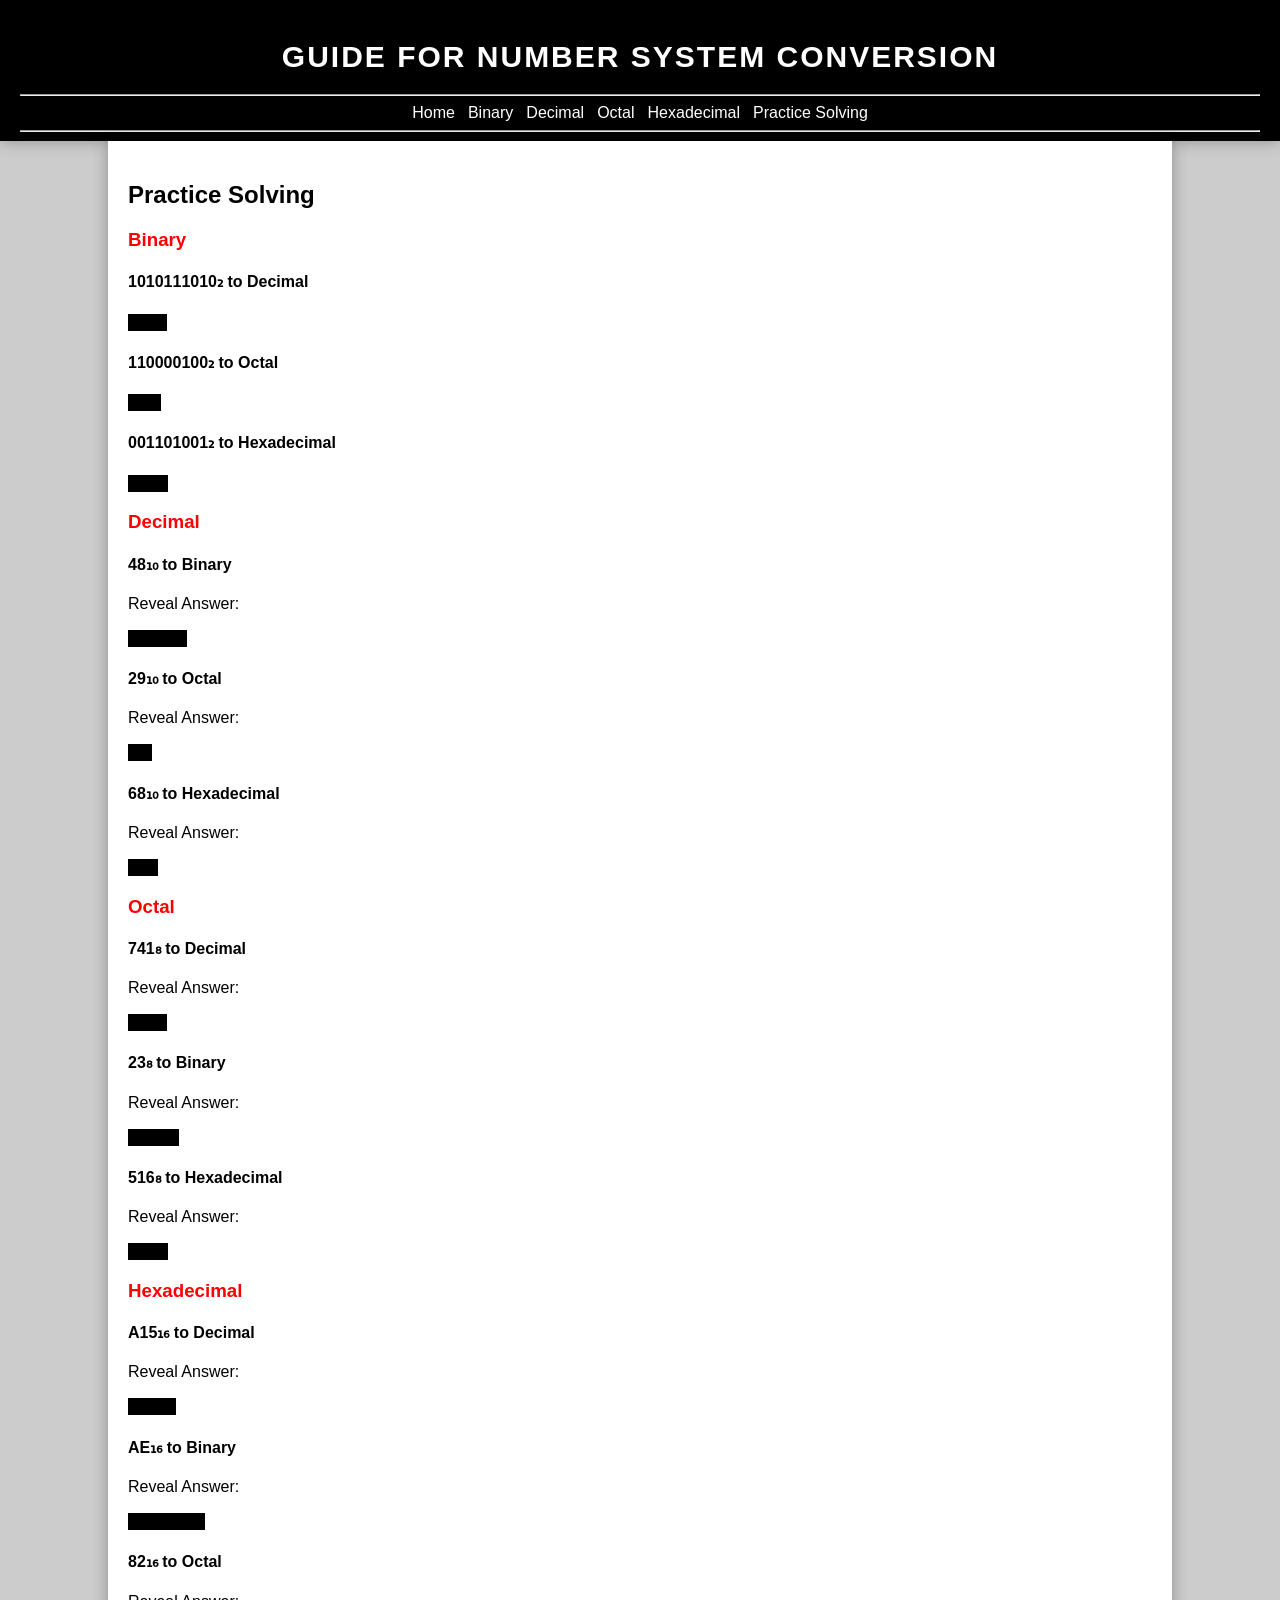
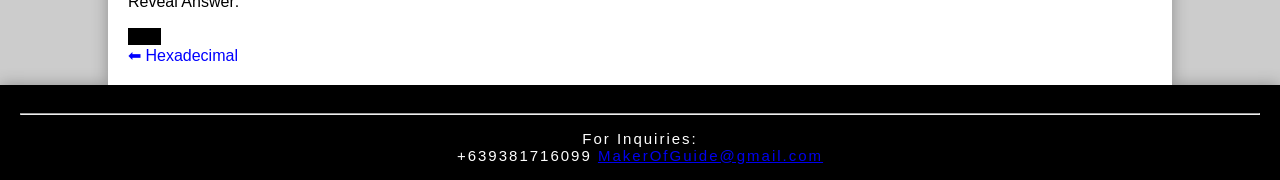
<file: PracticeQuiz.html>
<!DOCTYPE html>
<html>
<head>
    <title>Practice Solving</title>
    <link rel="stylesheet" href="style.css">
    <link rel="icon" href="icon.png">
</head>
<header class="he">
<h1 class="Heder">GUIDE FOR NUMBER SYSTEM CONVERSION</h1>
<hr>
<center>
<nav>
<a href="index.html" class="butt">Home</a> |
<a href="binary.html" class="butt">Binary</a> |
<a href="decimal.html" class="butt">Decimal</a> |
<a href="octal.html" class="butt">Octal</a> |
<a href="hexadecimal.html" class="butt">Hexadecimal</a> |
<a href="PracticeQuiz.html" class="butt">Practice Solving</a>
</nav>
</center>

<hr>
</header>
<body class="Bbg">
    <div class="content">
    <div class="container">
<h2>Practice Solving</h2>
        
        <h3 class="hcol">Binary</h3>
        <h4>1010111010₂ to Decimal</h4>
        <p class="ForAnswer">698₁₀</p>

        <h4>110000100₂ to Octal</h4>
        <p class="ForAnswer">604₈</p>

        <h4>001101001₂ to Hexadecimal</h4>
        <p class="ForAnswer">1A5₁₆ </p>

        <h3 class="hcol">Decimal</h3>
        <h4>48₁₀ to Binary</h4>
        <p>Reveal Answer:</p>
        <p class="ForAnswer">110000₂ </p>

        <h4>29₁₀ to Octal</h4>
        <p>Reveal Answer:</p>
        <p class="ForAnswer">35₈ </p>

        <h4>68₁₀ to Hexadecimal</h4>
        <p>Reveal Answer: </p>
        <p class="ForAnswer">44₁₆ </p>

        <h3 class="hcol">Octal</h3>
        <h4>741₈ to Decimal</h4>
        <p>Reveal Answer: </p> 
        <p class="ForAnswer">481₁₀ </p>

        <h4>23₈ to Binary</h4>
        <p>Reveal Answer: </p>
        <p class="ForAnswer">10011₂ </p>

        <h4>516₈ to Hexadecimal</h4>
        <p>Reveal Answer: </p>
        <p class="ForAnswer">14E₁₆ </p>

        <h3 class="hcol">Hexadecimal</h3>
        <h4>A15₁₆ to Decimal</h4>
        <p>Reveal Answer: </p>
        <p class="ForAnswer">2581₁₀ </p>

        <h4>AE₁₆ to Binary</h4>
        <p>Reveal Answer: </p>
        <p class="ForAnswer">10101110₂ </p>

        <h4>82₁₆ to Octal</h4>
        <p>Reveal Answer: </p>
        <p class="ForAnswer">202₈ </p>

        
    <br><a href="hexadecimal.html" class="nextlink" >⬅ Hexadecimal</a>

</div>
    </div>




</body>
<footer class = "he">
    <hr>
    <p class="foter">For Inquiries:<br> +639381716099 <a href="mailto:forsayuy@gmail.com">MakerOfGuide@gmail.com</a></p>
</footer>

</html>
</file>
<file: style.css>
.Heder{
    text-align: center;
    color: white;
    font-size: 30px;
    letter-spacing: 2px;
    
    font-family: Arial, Helvetica, sans-serif;
}

.foter {
    text-align: center;
    color: white;
    font-size: 15px;
    letter-spacing: 2px;
    
    font-family: Arial, Helvetica, sans-serif;

}

.he{
    background-color: black;
    padding: 20px;
    padding-bottom: 1px;
    box-shadow: 0 0 15px rgba(0,0,0,0.3)
}

.butt{
    text-align: center;
    color: white;
    font-family: Arial, Helvetica, sans-serif;
    text-decoration: none;
}

.Bbg {
    background-color: #ccc;
    margin: 0;
}

.container {
    background-color: white;
    margin: 0px auto;
    padding: 20px;
    width: 80%;
    box-shadow: 0 0 15px rgba(0,0,0,0.3);
    min-height: 80vh;
}
h2 {
    font-family: Arial, Helvetica, sans-serif;
    
}

.butt:hover{
    border: 2px solid white;
    
}

p {
    font-family: Arial, Helvetica, sans-serif;
}
.content {
    display: flex;
    align-items: center;
    gap: 20px;
}

.image {
    width: 200px;
}

body {
    font-family: Arial, Helvetica, sans-serif;
}
.emg {
    width:700px;
    height: auto;
    
}
.emg1 {
     width:360px;
    height: auto;
}
/*No Clue if I'm still using this part, but ill leave it here just incase*/
video {
    width: 300px;
    border: 2px solid black;
    border-radius: 10px;
}
.video-container {
    display: flex;
    justify-content: center;
    gap: 20px;
    flex-wrap: wrap;
    margin-top: 20px;
}

.video-box {
    text-align: center;
}

.video-box video {
    width: 250px;
    border: 2px solid black;
    border-radius: 10px;
}

.hcol {
    color: red;
}
/*Bottom Navigation*/
.rline {
    text-align: right;
    text-decoration: none;
    color: blue;
}

.nextlink {
    text-decoration: none;
    color: blue;
}

.nextlink:hover {
   color: darkblue;
}

.nav {
    display: flex;
    justify-content: space-between;
    align-items: center;
}


.nav1 {
    display: flex;
    justify-content: flex-end;
}
/*For Videos*/
.video-thumb {
    text-align: center;
    text-decoration: none;
    color: black;
}

.video-thumb img {
    width: 200px;
    border-radius: 10px;
    border: 2px solid black;
    transition: 0.3s;
}

.video-thumb:hover img {
    transform: scale(1.05);
}

.thumb {
    width: 200px;
    height: 120px;
    object-fit: cover;
    border: 2px solid black;
    border-radius: 10px;
}

.ForAnswer {
    background-color: black;
    display: inline;
    
}

.ForAnswer:hover {
    color:white
}
</file>
